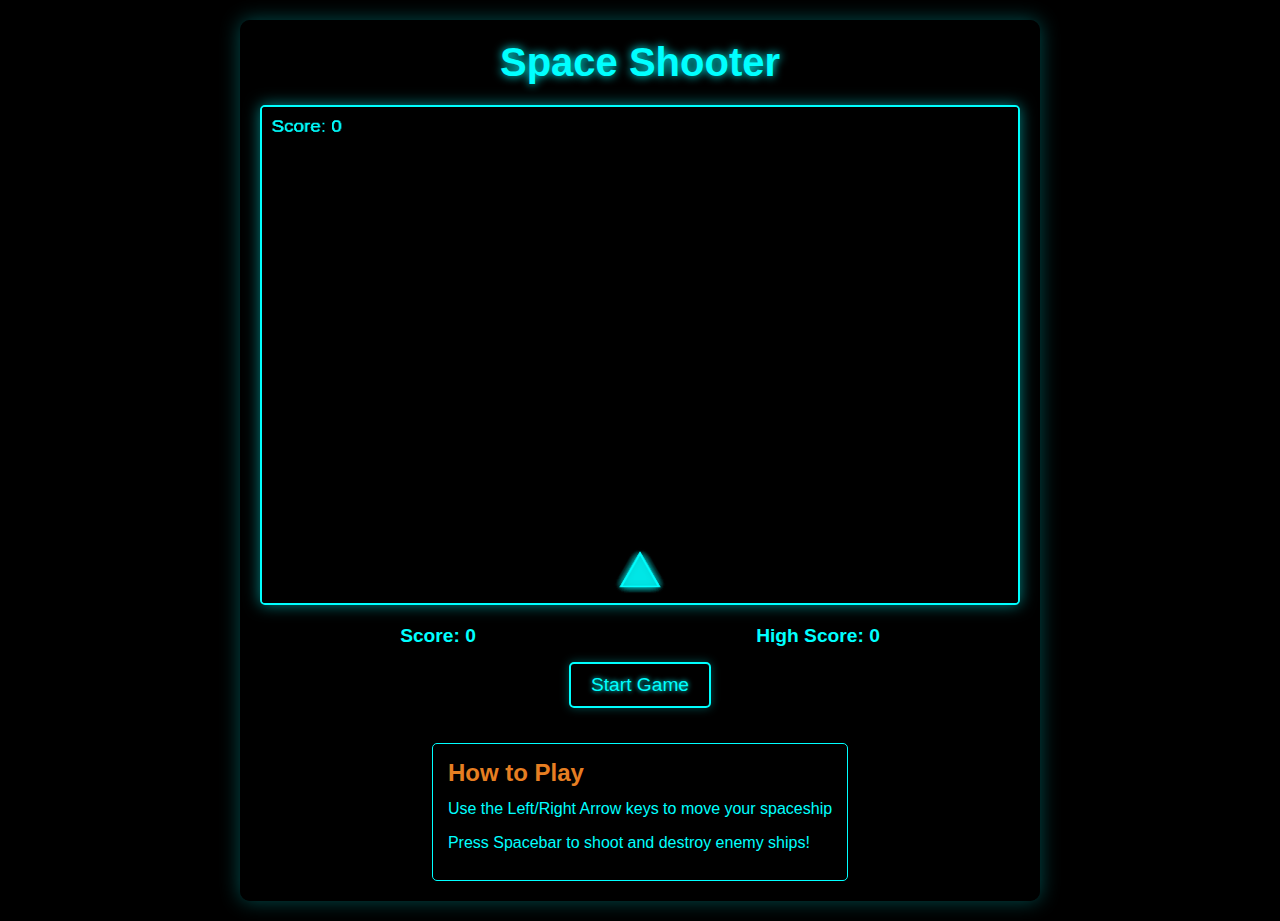
<file: index.html>
<!DOCTYPE html>
<html lang="en">
<head>
    <meta charset="UTF-8">
    <meta name="viewport" content="width=device-width, initial-scale=1.0">
    <title>Space Shooter - HTML5 Canvas Game</title>
    <link rel="stylesheet" href="./game/styles.css">
</head>
<body>
    <div class="game-container">
        <h1>Space Shooter</h1>
        <div class="canvas-container">
            <canvas id="gameCanvas"></canvas>
        </div>
        <div class="game-info">
            <div class="score-container">
                <p>Score: <span id="currentScore">0</span></p>
                <p>High Score: <span id="highScore">0</span></p>
            </div>
            <button id="startButton">Start Game</button>
            <div class="instructions">
                <h2>How to Play</h2>
                <p>Use the Left/Right Arrow keys to move your spaceship</p>
                <p>Press Spacebar to shoot and destroy enemy ships!</p>
            </div>
        </div>
    </div>
    
    <!-- Load game scripts -->
    <script src="./js/audio.js"></script>
    <script src="./js/powerups.js"></script>
    <script src="./js/game.js"></script>
</body>
</html>
</file>
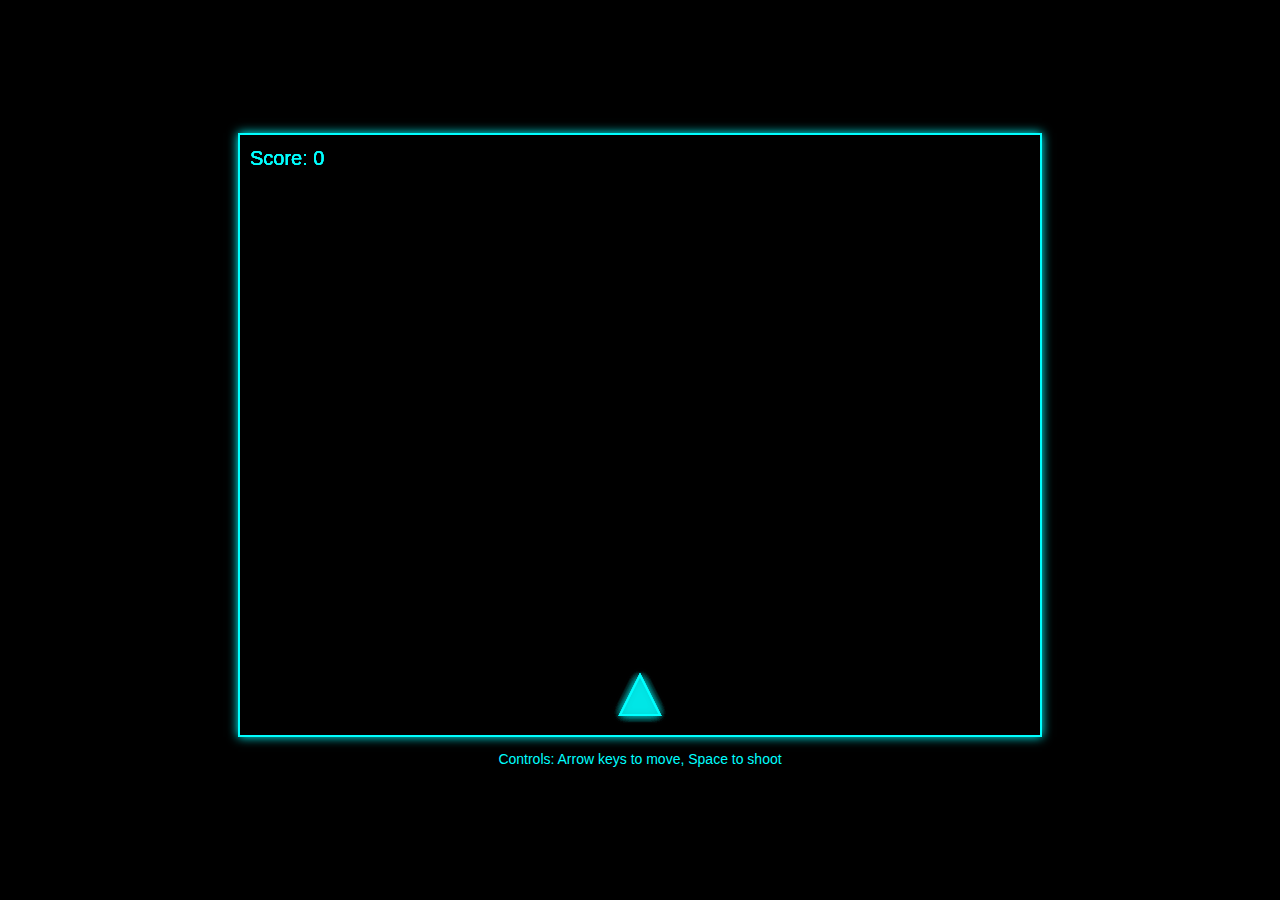
<file: canvas/index.html>
<!DOCTYPE html>
<html lang="en">
<head>
    <meta charset="UTF-8">
    <meta name="viewport" content="width=device-width, initial-scale=1.0">
    <title>Space Shooter</title>
    <style>
        body {
            margin: 0;
            padding: 0;
            display: flex;
            justify-content: center;
            align-items: center;
            min-height: 100vh;
            background-color: #000;
            font-family: Arial, sans-serif;
            overflow: hidden;
        }
        canvas {
            border: 2px solid #0ff;
            box-shadow: 0 0 10px #0ff;
        }
        .game-container {
            position: relative;
        }
        .controls {
            color: #0ff;
            text-align: center;
            margin-top: 10px;
            font-size: 14px;
        }
    </style>
</head>
<body>
    <div class="game-container">
        <canvas id="gameCanvas"></canvas>
        <div class="controls">
            Controls: Arrow keys to move, Space to shoot
        </div>
    </div>
    <script src="../js/game.js"></script>
</body>
</html>
</file>
<file: game/styles.css>
/* Game Styles */
* {
    margin: 0;
    padding: 0;
    box-sizing: border-box;
}

body {
    font-family: 'Arial', sans-serif;
    background-color: #000;
    color: #0ff;
    display: flex;
    justify-content: center;
    align-items: center;
    min-height: 100vh;
    padding: 20px;
}

.game-container {
    max-width: 800px;
    width: 100%;
    background-color: rgba(0, 0, 0, 0.8);
    border-radius: 10px;
    box-shadow: 0 0 20px rgba(0, 255, 255, 0.3);
    padding: 20px;
    text-align: center;
}

h1 {
    color: #0ff;
    margin-bottom: 20px;
    font-size: 2.5rem;
    text-shadow: 0 0 10px #0ff;
}

.canvas-container {
    width: 100%;
    margin: 0 auto;
    position: relative;
}

#gameCanvas {
    background-color: #000;
    border: 2px solid #0ff;
    border-radius: 5px;
    width: 100%;
    height: auto;
    max-height: 500px;
    display: block;
    box-shadow: 0 0 15px rgba(0, 255, 255, 0.5);
}

.game-info {
    margin-top: 20px;
    display: flex;
    flex-direction: column;
    align-items: center;
}

.score-container {
    display: flex;
    justify-content: space-around;
    width: 100%;
    margin-bottom: 15px;
    font-size: 1.2rem;
    font-weight: bold;
}

#startButton {
    background-color: transparent;
    color: #0ff;
    border: 2px solid #0ff;
    padding: 10px 20px;
    font-size: 1.2rem;
    border-radius: 5px;
    cursor: pointer;
    transition: all 0.3s;
    margin-bottom: 20px;
    text-shadow: 0 0 5px #0ff;
    box-shadow: 0 0 10px rgba(0, 255, 255, 0.3);
}

#startButton:hover {
    background-color: #0ff;
    color: #000;
    box-shadow: 0 0 20px rgba(0, 255, 255, 0.5);
}

.instructions {
    background-color: rgba(0, 0, 0, 0.5);
    border: 1px solid #0ff;
    border-radius: 5px;
    padding: 15px;
    margin-top: 15px;
    text-align: left;
}

.instructions h2 {
    color: #e67e22;
    margin-bottom: 10px;
    font-size: 1.5rem;
}

.instructions p {
    margin-bottom: 10px;
    line-height: 1.5;
}

/* Responsive adjustments */
@media (max-width: 600px) {
    h1 {
        font-size: 2rem;
    }
    
    .score-container {
        flex-direction: column;
        gap: 10px;
    }
    
    #gameCanvas {
        max-height: 350px;
    }
}
</file>
